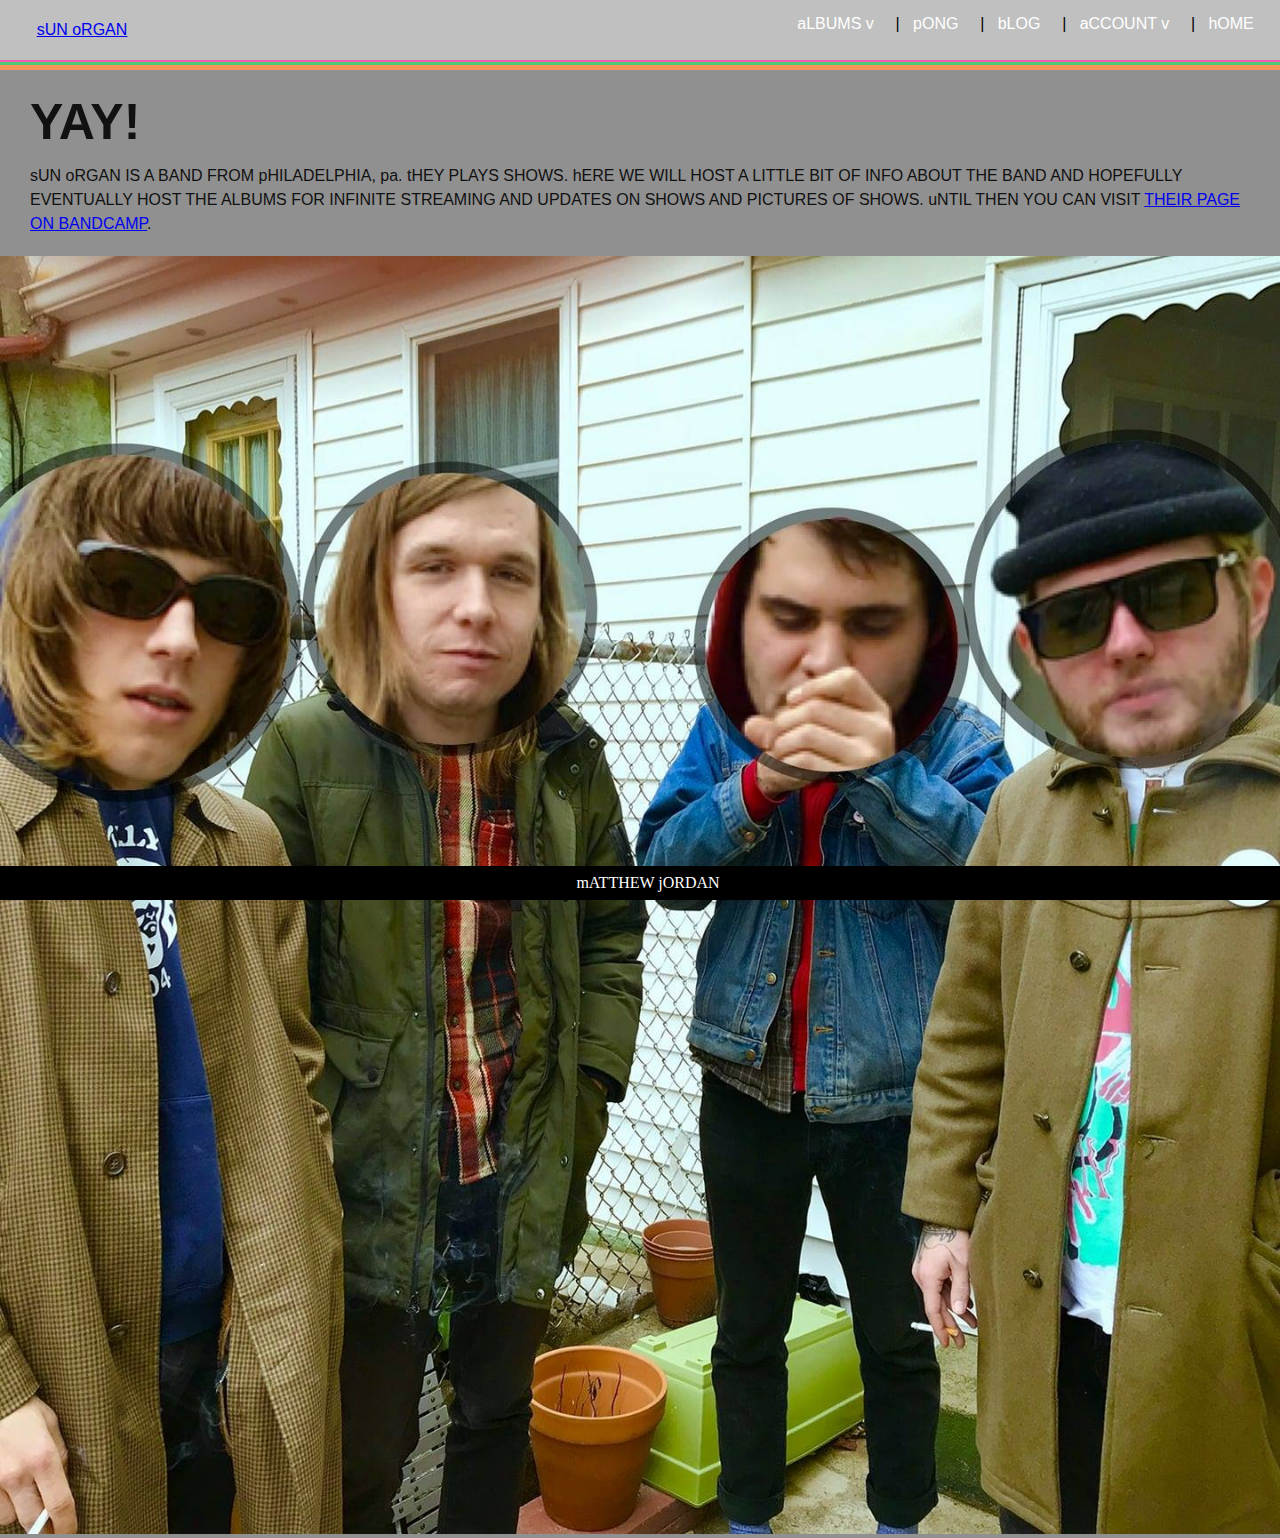
<file: web/index.html>
<!DOCTYPE html>

<!-- Hot Pink: #F85AB1 -->
<!-- Emerald: #50C878 -->
<!-- Tangerine: #f69659 -->
<!-- Psych Yellow: #edee50 -->
<!-- Psych Blue #00f9ff -->
<!-- Psych Purple: #dd55fe -->

<html>
    
    <head>
        <title>wELCOME tO sUN oRGAN</title>
        <meta charset="UTF-8">
        <meta name="viewport" content="width=device-width, initial-scale=1.0">
        
        <link rel="stylesheet" href="styles/CellView.css" type="text/css">
        <link rel="stylesheet" href="styles/style.css" type="text/css">
        <link rel="stylesheet" href="styles/normalView.css" type="text/css">
        <link rel="stylesheet" href="styles/drop-downs.css" type="text/css">
        <link rel="stylesheet" href="styles/login.css" type="text/css">
        
        
        <style>
            
            a:visited {
                color: white;
                text-decoration: none;
            }
            
        </style>
        
    </head>
    
    <body>
        
        <div id="titleNav">
            
            <div id="titleBorder">
                <div id="title">
                    <a href="#/home">
                        <p>sUN oRGAN</p>
                    </a>
                </div>
            </div>
            
            <div id="nav">
                <div class="dropdown">
                    <div class="drop-header" onclick="dropdown('list')"><a>aLBUMS v</a></div>
                    
                    <div class="dropContent">
                        
                        <a id="list" style="visibility: hidden; width: 130px; border-color: #F85AB1;" onmouseover="dropdown('insert')" href="#/albums">
                            lIST aLBUMS
                        </a><br>
                        <a id="insert" style="visibility: hidden; width: 130px; border-color: #edee50;" onmouseover="dropdown('')" href="#/albumInsert">
                            iNSERT aLBUMS
                        </a><br>
                        
                        
                    </div>
                </div>
                    &nbsp; | &nbsp;
                <div class="dropdown">
                    <div class="drop-header"><a href="js/tutorial/poc.html">pONG</a></div>
                </div>
                    &nbsp; | &nbsp;
                <div class="dropdown">
                    <div class="drop-header"><a href="#/blog">bLOG</a></div>
                </div>
                &nbsp; | &nbsp;
                <div class="dropdown">
                    <div class="drop-header" onclick="dropdown('register')">
                        <p style="color: white;">aCCOUNT v</p>
                    </div>
                    
                    <div class="dropContent">
                        <a id="register" href="#/userInsert" style="visibility: hidden; width: 120px; border-color: #00f9ff;" onmouseover="dropdown('allUsers')">
                            rEGISTER
                        </a><br>
                        <a id="allUsers" href="#/users" style="visibility: hidden; width: 120px; border-color: #f69659;" onmouseover="dropdown('login')">
                            uSERS
                        </a><br>
                        <a id="login" href="#/login" style="visibility: hidden; width: 140px; border-color: #50C878;" onmouseover="dropdown('search')">
                            lOG iN
                        </a><br>
                        <a id="search" href="#/search" style="visibility: hidden; width: 130px; border-color: #F85AB1;" onmouseover="dropdown('profile')">
                            sEARCH
                        </a><br>
                        <a id="profile" href="#/profile" style="visibility: hidden; width: 150px; border-color: #dd55fe;" onmouseover="dropdown('logoff')">
                            pROFILE
                        </a><br>
                        <a id="logoff" href="#/logoff" style="visibility: hidden; width: 150px; border-color: #edee50;">
                            lOGG oFF
                        </a>
                    </div>
                    
                </div>
                &nbsp; | &nbsp;
                <div class="dropdown">
                    <div class="drop-header"><a href="#/home">hOME</a></div>
                </div>
                &nbsp; &nbsp;
            </div>
            
        </div>
        
        <div style="border-bottom: 2px solid #F85AB1"></div> <!-- HOT PINK -->
        <div style="border-bottom: 3px solid #50C878"></div> <!-- EMERALD -->
        <div style="border-bottom: 5px solid #f69659"></div> <!-- TANGERINE -->
        
        <div id="view"></div>
        
        <div id="footer">
            mATTHEW jORDAN
        </div>
        
        <script src="js/dropdownFw.js"></script>
        
        <script src="js/components/home.js"></script>
        <script src="js/components/blog.js"></script>
        <script src="js/components/users.js"></script>
        <script src="js/components/albums.js"></script>
        <script src="js/components/login.js"></script>
        <script src="js/components/profile.js"></script>
        <script src="js/components/logoff.js"></script>
        <script src="js/deleteThis.js"></script>
        <script src="js/deleteUser.js"></script>
        <script src="js/Utils.js"></script>
        
        <script src="js/MakeTableBuilder.js"></script>
        <script src="js/ajax2.js"></script>
        
        
        <script>
            
            "use strict";
            
            // Declare array to store our routes
            var routes = [];
            
            // with JS assosiative arrays, the keys look like index values - its like a hash map
            routes['/'] = home;     // refers to the function in home.js
            routes['/home'] = home;
            routes['/blog'] = blog;
            routes['/users'] = users.list;
            routes['/albums'] = albums.list;
            routes['/login'] = login;
            routes['/search'] = users.findUI;
            routes['/profile'] = profile;
            routes['/logoff'] = logoff;
            routes['/userInsert'] = users.insertUI;
            routes['/albumInsert'] = albums.insertUI;
            //routes['/pong'] = pong;
            
            routes['/userUpdate'] = function() {};
            routes['/albumUpdate'] = function() {};
            
            console.log("Routes:");
            console.log(routes);
            
            function router() {
                
                console.log("location.hash (the link that was clicked) is " + location.hash);
                
                // remove leading # from string that holds the clicked link
                var path = location.hash.slice(1) || '/';
                console.log("path (with no # is " + path);
                
                if(!routes[path]){
                    document.getElementById("view").innerHTML = "<p>YO THE PATH: "
                            + path + " WAS NEVER ADDED TO THE ROUTE ARRAY IDIOT!!</p>";
                } else {
                    // this function must be manually added to the routes array above
                    routes[path](); // invoke the function defined in a javascript file
                }
                
            } // end router function
            
            // add the event listener to tags with '#' in the href property
            window.addEventListener('hashchange', router);
            
            // default page
            window.location.hash = '/home';
            
            var tableBuilder = MakeTableBuilder("");
            
        </script>
        
    </body>
</html>
</file>
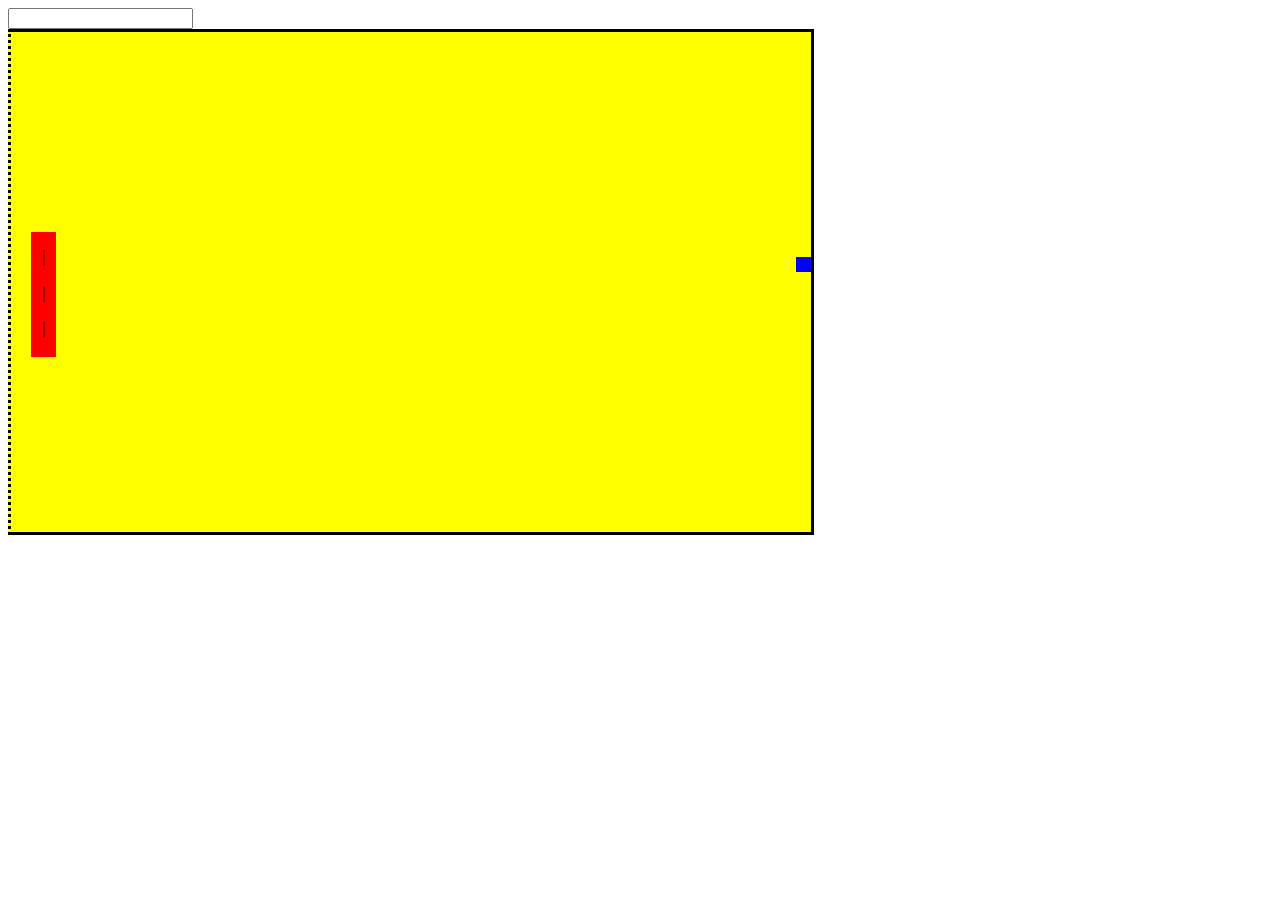
<file: web/tutorial/poc.html>
<!DOCTYPE html>
<html>
    <head>
        <meta charset="UTF-8">
        <style>
        #playField {
          width: 800px;
          height: 500px;
          position: relative;
          background: yellow;
          border: solid;
          border-left-style: dotted;
        }
        #paddle {
          width: 25px;
          height: 125px;
          position: absolute;
          background-color: red;
          /* Needs to be the same initial value as pos */
          top: 200px;
          left: 20px;
        }
        
        #ball {
            width: 15px;
            height: 15px;
            background-color: blue;
            position: absolute;
            left: 100px;
            top: 225px;
        }
        </style>
        
        <title>Pong Game</title>
    </head>
<body>
    
    <input type="text" id="leftInput" onkeypress="keyPress(event)">

    <div id ="playField">
        <div id ="paddle"><p style="text-align: center;">|<br><br>|<br><br>|</p></div>
        <div id="ball"></div>
    </div>
    
    <script>
        /* Needs to be the same initial value as top value for paddle */
        var pos = 200;
        function keyPress(key){
            
            var keynum = key.which;
            var elem = document.getElementById("paddle");
            var id;
            
            if(String.fromCharCode(keynum) === 'w'){
                console.log("Left player going up");
                
                id = setInterval(frameUp, 3);
                
            } else if (String.fromCharCode(keynum) === 's'){
                console.log("Left player going down");
                
                id = setInterval(frameDown, 3);
                
            } else {
                console.log("This letter not used");
            }
            
            function frameDown() {

                if (pos === 375) {
                    clearInterval(id);
                } else {
                    elem.style.top = ++pos + 'px'; 
                } // end if/else block
            } // end frame function
            
            function frameUp() {

                if (pos === 0) {
                    clearInterval(id);
                } else {
                    elem.style.top = --pos + 'px'; 
                } // end if/else block
                
            } // end frame function
            
        } // end function keyPress
    </script>
    
    <script>
        var ball = document.getElementById("ball");
        var hitRight = false;
        var hitLeft = true;
        var hPoz = 0;
        var id;
        
        function moveLeft(){
            
        }
        
        while(hPoz < 785){
            ball.style.left = ++hPoz + 'px';
        } // end while loop
    </script>
</body>
</html>
</file>
<file: web/styles/CellView.css>
* {
    margin: 0;
    padding: 0;
}

@media only screen and (min-width: 768px) {
    #cell-view {display: none;}
    #nav {display:block;}
}


#cell-view {
    width: 100%;
    margin-bottom: 30px;
    /*border: 3px solid green;*/
}

#cell-view a {
}

#cell-view img {
    margin-top: 20px;
    margin-bottom: 20px;
    width: 100%;
}

#cell-view-inner {
    width: 50%;
    margin: auto;
}
</file>
<file: web/styles/style.css>
body {
    background-color: #909090;
    width: 100%
}

table {
    margin:auto;
    margin-top: 50px;
    margin-bottom: 50px;
    padding: 20px;
    background-color: #777;
}

td {
    background-color: #CCCCCC;
    padding: 5px;
}

#titleNav {
    top: 0px; 
    left: 0px;
    z-index: 1; 
    
    width: 100%;
    height: 30px;
    padding-top: 15px;
    padding-bottom: 15px;
    
    background-color: #C0C0C0;
    font-family: "Arial", sans-serif;
    
}

#title {
    text-align: center;
    color: #F0F0F0;
    padding: 4px;
}

#title p {
    padding: 2px;
}

#title:hover{
    color: #F85AB1;
    width: 120px;
    padding: 0px;
    border: 2px dashed #50C878;
}

#titleBorder {
    margin: auto;
    width: 124px;
}

#titleBorder:hover {
    border: 2px dotted #F69659;
}

#nav {
    visibility: hidden;
    display:inline-block;
}

#nav a{
    text-decoration: none;
    color: white;
}

@media only screen and (min-width: 768px) {
    #nav {
        visibility:visible;
        float: right;
        text-decoration:none;
    }
    #titleBorder {
        float: left;
        margin-left: 20px;
    }
}

#footer { /* footer fixed, always at the bottom */
    bottom: 0px; 
    left: 0px; 
    z-index: 1; /* make sure footer is on top of content which would have default z-index value of 0 */

    position: fixed;
    background-color: #000;
    color: white; 
    width:100%;
    text-align:center;
    padding:8px;	 	 
}
</file>
<file: web/styles/normalView.css>
#normal-view {
    
}

.wrapper {
    width: 100%;
}

.img-info {
    width: 100%;
}

.img-info h2 {
    padding: 30px 30px 20px;
    font-family: sans-serif;
    font-size: 50px;
    color: #111;
    line-height: 44px;
}

.img-info p {
    padding: 0px 30px 20px;
    font-family: sans-serif;
    font-size: 16px;
    color: #111;
    line-height: 24px;
}

.img-theBand {
    width: 100%;
}


#blog-wrapper {
    width: 90%;
    margin: auto;
    margin-bottom: 100px;
}

#blog-wrapper h1 {
    padding-top: 10px;
    text-align: center;
}

#blog-wrapper h3 {
    padding-top: 20px;
}

#blog-wrapper p {
    padding-top: 5px;
}

.post {
    background-color: #707070;
    margin-top: 30px;
    padding-left: 25px;
    padding-right: 25px;
    padding-bottom: 25px;
    
}
</file>
<file: web/styles/drop-downs.css>
.dropdown {
    position: relative; /* Essential to the workings */
    
    display: inline-block;
    
    margin-right: 1ex;
    
    cursor: pointer;
}

.drop-header {
    display:block;
}

.drop-header a:hover {
    color: #C0C0C0;
}

.drop-header p:hover {
    color: #C0C0C0;
}

.dropContent {
    background-color: grey;
    border-color: black;
    border: 2px solid;
    
    position: absolute;
    right: 0px;
    z-index: 3;
    display: inline-block;
    text-align: center;
    
    margin-top: 19px;
    padding: 8px;
    line-height: 1.7em;
    letter-spacing: 1px;
    visibility: hidden;
}

.dropContent a{
    background-color: grey;
    border-color: black;
    border: 1px solid;
    
    position: absolute;
    right: 0px;
    z-index: 3;
    display: inline-block;
    text-align: center;
    
    padding: 8px;
    line-height: 1.7em;
    letter-spacing: 1px;
    visibility: hidden;
}

.dropContent a {
    color: #C0C0C0;
}
</file>
<file: web/styles/login.css>
#loginContent {
    margin: auto;
    width: 85%;
    background-color: yellow;
    text-align: center;
}
</file>
